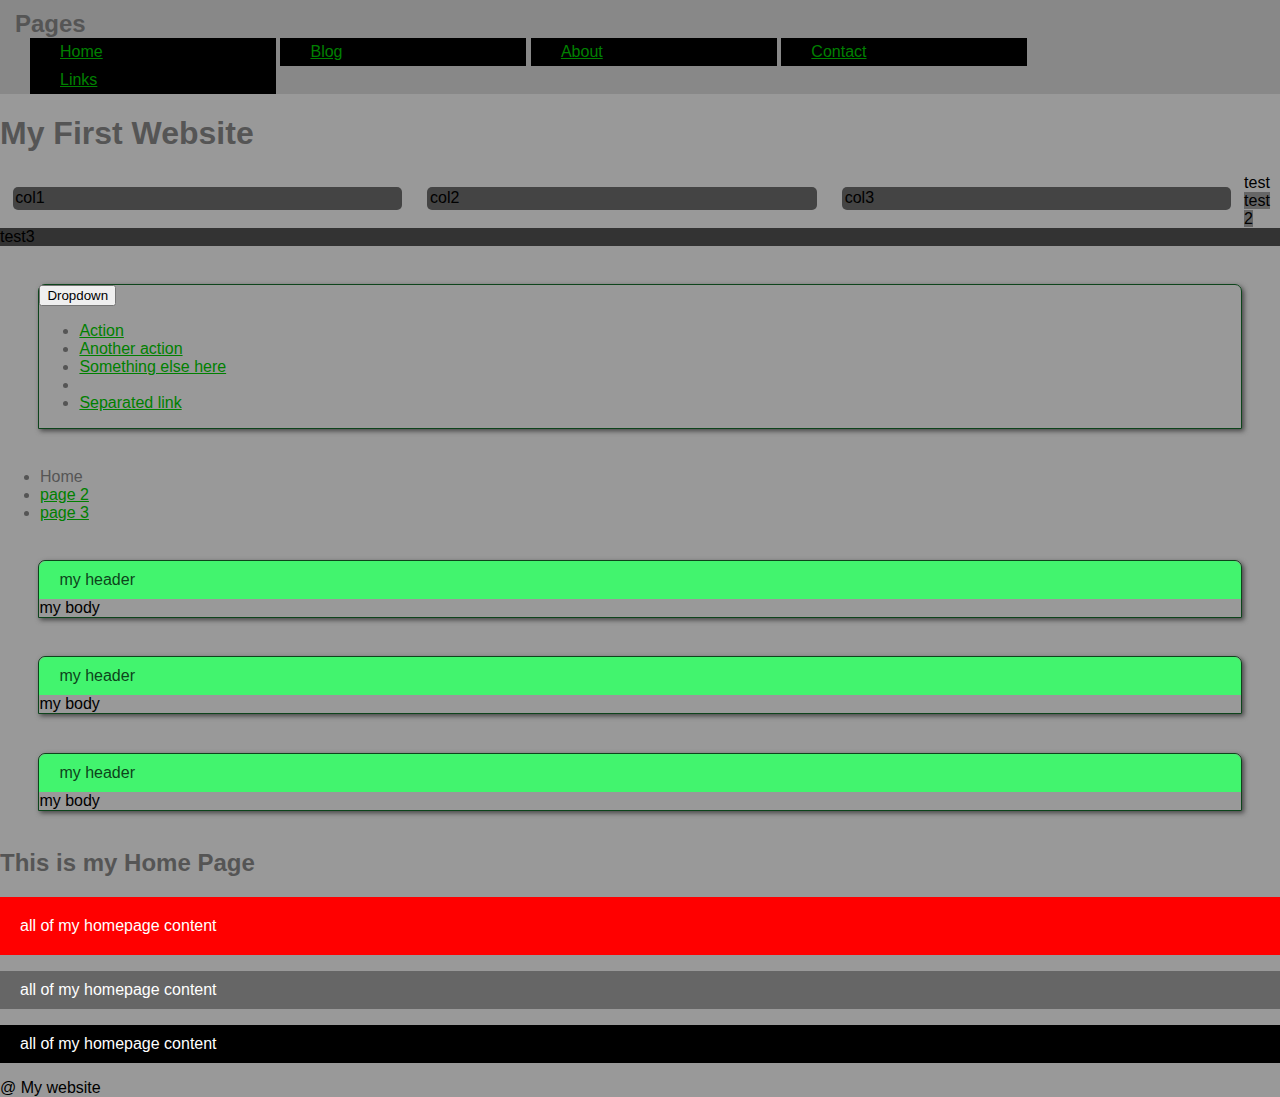
<file: index.html>
<!DOCTYPE html>
<html>
<head>
	<title>My Webpage</title>
<link href="main.css" rel="stylesheet" type="text/css" />

<link rel="stylesheet" href="https://stackpath.bootstrapcdn.com/bootstrap/4.1.3/css/bootstrap.min.css" integrity="sha384-MCw98/SFnGE8fJT3GXwEOngsV7Zt27NXFoaoApmYm81iuXoPkFOJwJ8ERdknLPMO" crossorigin="anonymous">





</head>
<body>

	<header>
		<nav>
			<h2>Pages</h2>
			<ul>
				<li><a href="#">Home</a> </li>
				<li><a href="#">Blog</a></li>
				<li><a href="#">About</a></li>
				<li><a href="#">Contact</a></li>
				<li><a href="#">Links</a></li>
			</ul>
		</nav>
	</header>

<h1>My First Website</h1>


<div class="row">
	<div class="col">col1</div>
	<div class="col">col2</div>
	<div class="col">col3</div>
	
</div>



<div class="row">
	<div class="darkBG col-sm-4">test</div>
	<dv class="darkerBG col-sm-4">test 2</dv>
	<div class="darkestBG col-sm-4">test3</div>
</div>

<div class="myPanel dropdown">
  <button class="btn btn-default dropdown-toggle" type="button" id="dropdownMenu1" data-toggle="dropdown" aria-haspopup="true" aria-expanded="true">
    Dropdown
    <span class="caret"></span>
  </button>
  <ul class="dropdown-menu" aria-labelledby="dropdownMenu1">
    <li><a href="#">Action</a></li>
    <li><a href="#">Another action</a></li>
    <li><a href="#">Something else here</a></li>
    <li role="separator" class="divider"></li>
    <li><a href="#">Separated link</a></li>
  </ul>
</div>






<ul>
	<li>Home </li>
	<li><a href="page2.html">page 2</a></li>
	<li><a href="page3.html">page 3</a></li>
</ul>


<div class="myPanel">
	<div class="heading">my header </div>
	<div class="body">
		my body
		<div class="showOnHover">
			<a href="" class="btn btn-sm btn-danger">delete</a>
		</div>
	</div>
</div>

<div class="myPanel">
	<div class="heading">my header </div>
	<div class="body">
		my body
		<div class="showOnHover">
			<a href="" class="btn btn-sm btn-danger">delete</a>
		</div>
	</div>
</div>

<div class="myPanel">
	<div class="heading">my header </div>
	<div class="body">
		my body
		<div class="showOnHover">
			<a href="" class="btn btn-sm btn-danger">delete</a>
		</div>
	</div>
</div>






<h2> This is my Home Page</h2>
<p class="para"> all of my homepage content</p>

<p> all of my homepage content</p>

<p id="special"> all of my homepage content</p>


<footer>
	@ My website
</footer>


<script src="https://stackpath.bootstrapcdn.com/bootstrap/4.1.3/js/bootstrap.min.js" integrity="sha384-ChfqqxuZUCnJSK3+MXmPNIyE6ZbWh2IMqE241rYiqJxyMiZ6OW/JmZQ5stwEULTy" crossorigin="anonymous"></script>


<script src="https://code.jquery.com/jquery-3.3.1.slim.min.js" integrity="sha384-q8i/X+965DzO0rT7abK41JStQIAqVgRVzpbzo5smXKp4YfRvH+8abtTE1Pi6jizo" crossorigin="anonymous"></script>
<script src="https://cdnjs.cloudflare.com/ajax/libs/popper.js/1.14.3/umd/popper.min.js" integrity="sha384-ZMP7rVo3mIykV+2+9J3UJ46jBk0WLaUAdn689aCwoqbBJiSnjAK/l8WvCWPIPm49" crossorigin="anonymous"></script>
<script src="https://stackpath.bootstrapcdn.com/bootstrap/4.1.3/js/bootstrap.min.js" integrity="sha384-ChfqqxuZUCnJSK3+MXmPNIyE6ZbWh2IMqE241rYiqJxyMiZ6OW/JmZQ5stwEULTy" crossorigin="anonymous"></script>
</body>
</html>
</file>
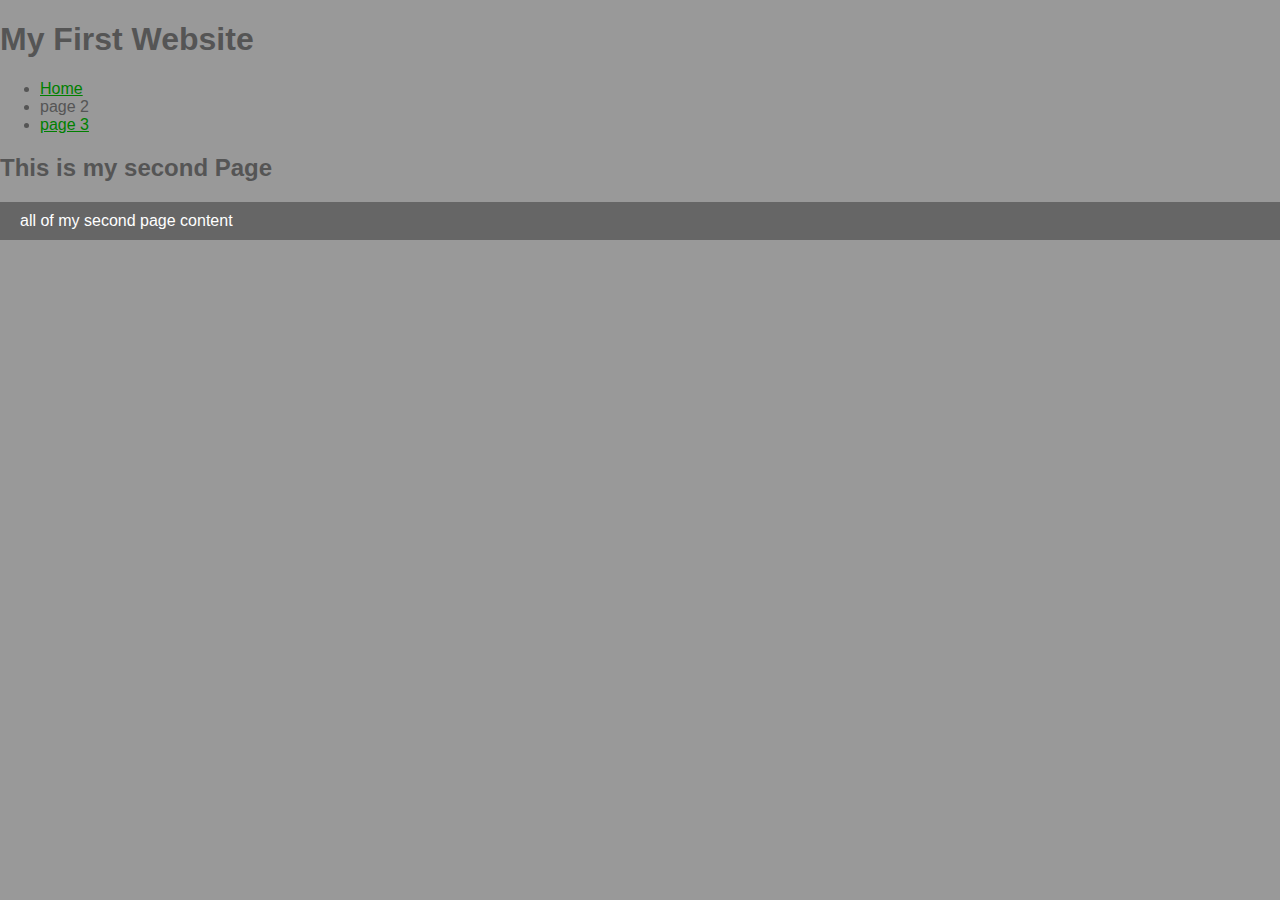
<file: page2.html>
<!DOCTYPE html>
<html>
<head>
	<title>page #2</title>
<link href="main.css" rel="stylesheet" type="text/css" />

<link rel="stylesheet" href="https://stackpath.bootstrapcdn.com/bootstrap/4.1.3/css/bootstrap.min.css" integrity="sha384-MCw98/SFnGE8fJT3GXwEOngsV7Zt27NXFoaoApmYm81iuXoPkFOJwJ8ERdknLPMO" crossorigin="anonymous">

</head>
<body>
<h1>My First Website</h1>




<ul>
	<li><a href="index.html">Home</a> </li>
	<li>page 2</li>
	<li><a href="page3.html">page 3</a></li>
</ul>

<h2> This is my second Page</h2>
<p> all of my second page content</p>



<script src="https://stackpath.bootstrapcdn.com/bootstrap/4.1.3/js/bootstrap.min.js" integrity="sha384-ChfqqxuZUCnJSK3+MXmPNIyE6ZbWh2IMqE241rYiqJxyMiZ6OW/JmZQ5stwEULTy" crossorigin="anonymous"></script>

<script src="https://code.jquery.com/jquery-3.3.1.slim.min.js" integrity="sha384-q8i/X+965DzO0rT7abK41JStQIAqVgRVzpbzo5smXKp4YfRvH+8abtTE1Pi6jizo" crossorigin="anonymous"></script>
<script src="https://cdnjs.cloudflare.com/ajax/libs/popper.js/1.14.3/umd/popper.min.js" integrity="sha384-ZMP7rVo3mIykV+2+9J3UJ46jBk0WLaUAdn689aCwoqbBJiSnjAK/l8WvCWPIPm49" crossorigin="anonymous"></script>
<script src="https://stackpath.bootstrapcdn.com/bootstrap/4.1.3/js/bootstrap.min.js" integrity="sha384-ChfqqxuZUCnJSK3+MXmPNIyE6ZbWh2IMqE241rYiqJxyMiZ6OW/JmZQ5stwEULTy" crossorigin="anonymous"></script>

</body>
</html>
</file>
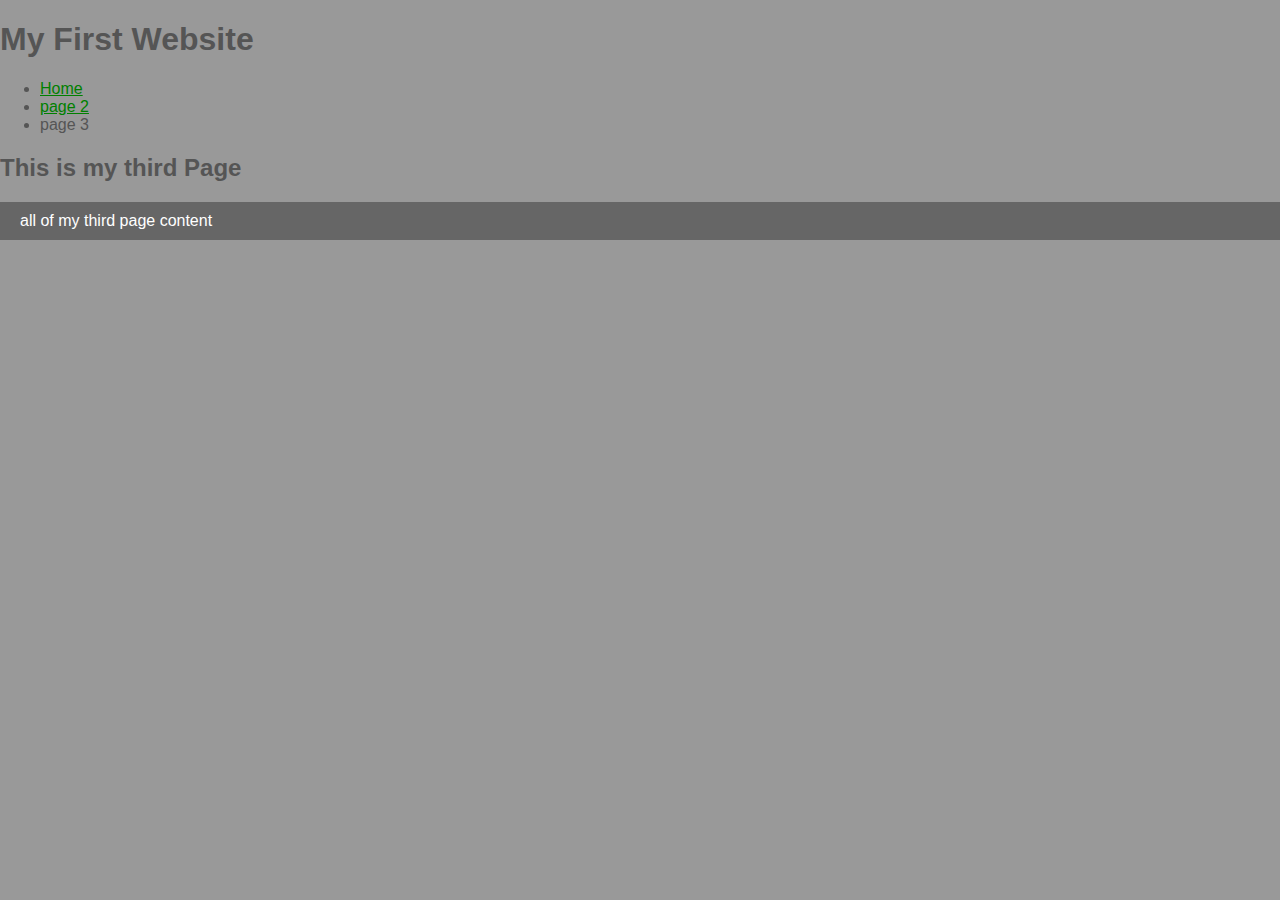
<file: page3.html>
<!DOCTYPE html>
<html>
<head>
	<title>page #3</title>
<link href="main.css" rel="stylesheet" type="text/css" />

<link rel="stylesheet" href="https://stackpath.bootstrapcdn.com/bootstrap/4.1.3/css/bootstrap.min.css" integrity="sha384-MCw98/SFnGE8fJT3GXwEOngsV7Zt27NXFoaoApmYm81iuXoPkFOJwJ8ERdknLPMO" crossorigin="anonymous">

</head>
<body>
<h1>My First Website</h1>

<ul>
	<li><a href="index.html">Home</a> </li>
	<li><a href="page2.html">page 2</a></li>
	<li>page 3</li>
</ul>

<h2> This is my third Page</h2>
<p> all of my third page  content</p>

<script src="https://stackpath.bootstrapcdn.com/bootstrap/4.1.3/js/bootstrap.min.js" integrity="sha384-ChfqqxuZUCnJSK3+MXmPNIyE6ZbWh2IMqE241rYiqJxyMiZ6OW/JmZQ5stwEULTy" crossorigin="anonymous"></script>

<script src="https://code.jquery.com/jquery-3.3.1.slim.min.js" integrity="sha384-q8i/X+965DzO0rT7abK41JStQIAqVgRVzpbzo5smXKp4YfRvH+8abtTE1Pi6jizo" crossorigin="anonymous"></script>
<script src="https://cdnjs.cloudflare.com/ajax/libs/popper.js/1.14.3/umd/popper.min.js" integrity="sha384-ZMP7rVo3mIykV+2+9J3UJ46jBk0WLaUAdn689aCwoqbBJiSnjAK/l8WvCWPIPm49" crossorigin="anonymous"></script>
<script src="https://stackpath.bootstrapcdn.com/bootstrap/4.1.3/js/bootstrap.min.js" integrity="sha384-ChfqqxuZUCnJSK3+MXmPNIyE6ZbWh2IMqE241rYiqJxyMiZ6OW/JmZQ5stwEULTy" crossorigin="anonymous"></script>

</body>
</html>
</file>
<file: main.css>
body{
	margin:0;
	background:#999;
	font-family: arial;
	}

	header{
		background:#888;
		color: white; 
		padding:10px 10px 0 15px;
	}

	header h1{
           margin:0;
	}
	header h2{
           margin:0;
           display:inline;
       }

	nav ul{
		margin:0;
		
		padding-left: 15px;
	}

	nav ul li{

		list-style-type: none;
		display: inline-block;
		background: black;
		color:white;
		padding: 5px 30px;
		width:15%;
	}


.myPanel{
margin: 3%;
border: 1px solid #0d441b;
border-radius: 7px 7px 0 0;
box-shadow:2px 2px 5px #444;

}

.myPanel .heading{
background: #42f46e;
padding: 10px 20px;
color: #0d441b;
border-radius:  7px 7px 0 0;
}


.myPanel .showOnHover{
display: none;
}

.myPanel:hover .showOnHover{
	display: inline-block;
}

.darkBG{
	background: #999;
}

.darkerBG{
    background: #666;
}

.darkestBG{
	background: #333;
}
.row{

}	

.col{
    background: #444;
    border-radius:5px; 
    padding: 0.2%;
    width: 30%;
    margin: 1%;
	float: left;

}



ul{
	clear:both;
}




	h1,h2,p,li{
		color: #555;

	}

	a{
		color: green;
     }

     p{
     	background: #666;
     	color: white;
     	padding:10px 20px;
     }

     .para{
             background:red;
             color: white;
             padding:20px 20px ;
     }
     #special{
     	background:#000;
     	color:white; 
     }
</file>
